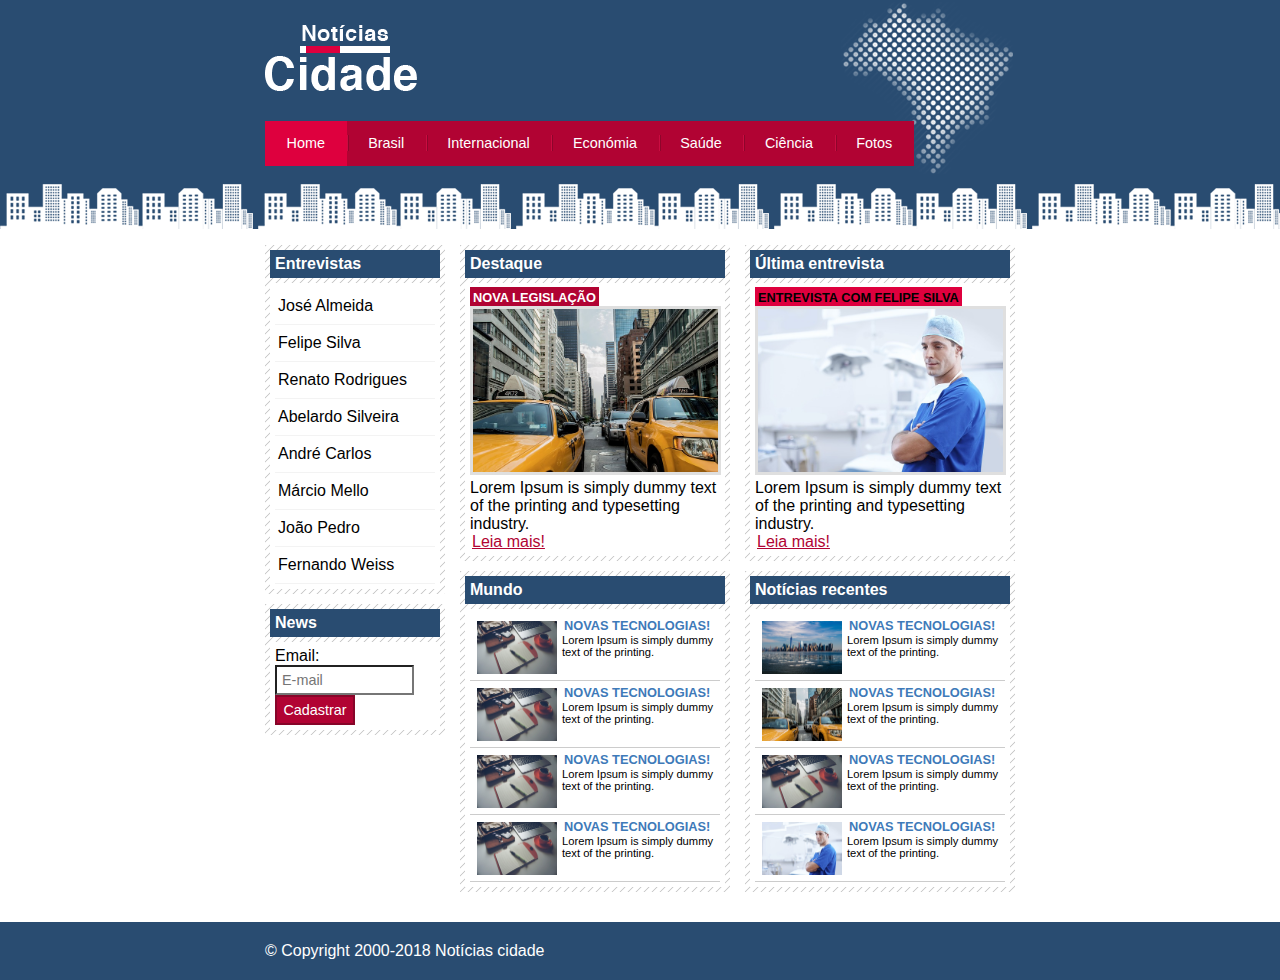
<file: Index.html>
<!DOCTYPE html>
<html>
    <head>
        <title>Notícias Cidade - Seu site de notícias</title>
        <meta charset="utf-8">

        <link rel="stylesheet" type="text/css" href="Style.css"/>

    </head>
    <body class="home"> 

        <!-- Início container -->
        <div id="container">

            <!-- Início topo -->
            <div id="topo">
                <h1 class="logo">Notícias cidade</h1>
                <ul id="navegacao">
                    <li class="primeiro">
                        <a id="home" href="index.html">Home</a>
                    </li>
                    <li>
                        <a id="brasil" href="nova-legislacao.html">Brasil</a>
                    </li>
                    <li>
                        <a id="internacional" href="index.html">Internacional</a>
                    </li>
                    <li>
                        <a id="economia" href="index.html">Económia</a>
                    </li>
                    <li>
                        <a id="saude" href="index.html">Saúde</a>
                    </li>
                    <li>
                        <a id="ciencia" href="index.html">Ciência</a>
                    </li>
                    <li>
                        <a id="fotos" href="Fotos.html">Fotos</a>
                    </li>
                </ul>
            </div><!-- fim / topo -->

            <!-- Início conteúdo -->
            <div id="conteudo">

                <div id="primario">

                    <div class="caixa destaque">
                        <h2>Destaque</h2>
                        <div class="caixa-conteudo">
                            <h3>Nova legislação</h3>
                            <img class="imagem-principal" src="Imagens/taxi.jpg" width="100%">
                            <p>
                                Lorem Ipsum is simply dummy text of the printing and typesetting industry. 
                            </p>
                            <a href="nova-legislacao.html">Leia mais!</a>
                        </div>
                    </div>

                    <div class="caixa">
                        <h2>Mundo</h2>
                        <div class="caixa-conteudo">
                           
                             <ul id="lista-noticias">
                                <li>
                                    <a href="">
                                        <img src="Imagens/tecnologia.jpg" width="80">
                                        <h3>Novas tecnologias!</h3>
                                        <p>Lorem Ipsum is simply dummy text of the printing. </p>
                                    </a>
                                </li>
                                <li>
                                    <a href="">
                                        <img src="Imagens/tecnologia.jpg" width="80">
                                        <h3>Novas tecnologias!</h3>
                                        <p>Lorem Ipsum is simply dummy text of the printing. </p>
                                    </a>
                                </li>
                                <li>
                                    <a href="">
                                        <img src="Imagens/tecnologia.jpg" width="80">
                                        <h3>Novas tecnologias!</h3>
                                        <p>Lorem Ipsum is simply dummy text of the printing. </p>
                                    </a>
                                </li>
                                <li>
                                    <a href="">
                                        <img src="Imagens/tecnologia.jpg" width="80">
                                        <h3>Novas tecnologias!</h3>
                                        <p>Lorem Ipsum is simply dummy text of the printing. </p>
                                    </a>
                                </li>
                             </ul>

                        </div>
                    </div>

                </div>
                <div id="secundario">

                    <div class="caixa entrevista">
                        <h2>Última entrevista</h2>
                        <div class="caixa-conteudo">

                            <h3>Entrevista com felipe silva</h3>
                            <img class="imagem-principal" src="Imagens/doutor.jpg" width="100%">
                            <p>
                                Lorem Ipsum is simply dummy text of the printing and typesetting industry. 
                            </p>
                            <a href="">Leia mais!</a>

                        </div>
                    </div>

                    <div class="caixa">
                        <h2>Notícias recentes</h2>
                        <div class="caixa-conteudo">
                           
                             <ul id="lista-noticias">
                                <li>
                                    <a href="">
                                        <img src="Imagens/cidade.jpg" width="80">
                                        <h3>Novas tecnologias!</h3>
                                        <p>Lorem Ipsum is simply dummy text of the printing. </p>
                                    </a>
                                </li>
                                <li>
                                    <a href="">
                                        <img src="Imagens/taxi.jpg" width="80">
                                        <h3>Novas tecnologias!</h3>
                                        <p>Lorem Ipsum is simply dummy text of the printing. </p>
                                    </a>
                                </li>
                                <li>
                                    <a href="">
                                        <img src="Imagens/tecnologia.jpg" width="80">
                                        <h3>Novas tecnologias!</h3>
                                        <p>Lorem Ipsum is simply dummy text of the printing. </p>
                                    </a>
                                </li>
                                <li>
                                    <a href="">
                                        <img src="Imagens/doutor.jpg" width="80">
                                        <h3>Novas tecnologias!</h3>
                                        <p>Lorem Ipsum is simply dummy text of the printing. </p>
                                    </a>
                                </li>
                             </ul>

                        </div>
                    </div>

                </div>

                

                <!-- Início lateral -->
                <div id="lateral">

                    <div class="caixa">
                        <h2>Entrevistas</h2>
                        <div class="caixa-conteudo">
                           <ul>
                            <li><a href="">José Almeida</a></li>
                            <li><a href="">Felipe Silva</a></li>
                            <li><a href="">Renato Rodrigues</a></li>
                            <li><a href="">Abelardo Silveira</a></li>
                            <li><a href="">André Carlos</a></li>
                            <li><a href="">Márcio Mello</a></li>
                            <li><a href="">João Pedro</a></li>
                            <li><a href="">Fernando Weiss</a></li>

                           </ul>
                        </div>
                    </div>

                    <div class="caixa">
                        <h2>News</h2>
                        <div class="caixa-conteudo">
                          
                            <form action="">
                                <div>
                                    <label for="email">Email:</label>
                                    <input type="text" name="email" id="email" placeholder="E-mail">
                                </div>
                                <div>
                                    <input class="submit" type="submit" value="Cadastrar" id="">
                                </div>
                            </form>

                        </div> 
                    </div>

                </div><!-- fim / lateral -->
                
            </div><!-- fim /conteúdo -->
           
        </div><!--fim / container -->

        <div id="container-rodape" style="clear: both;">
            <div id="rodape">
                &copy; Copyright 2000-2018 Notícias cidade
            </div>
        </div>
        
    </body>
</html>
</file>
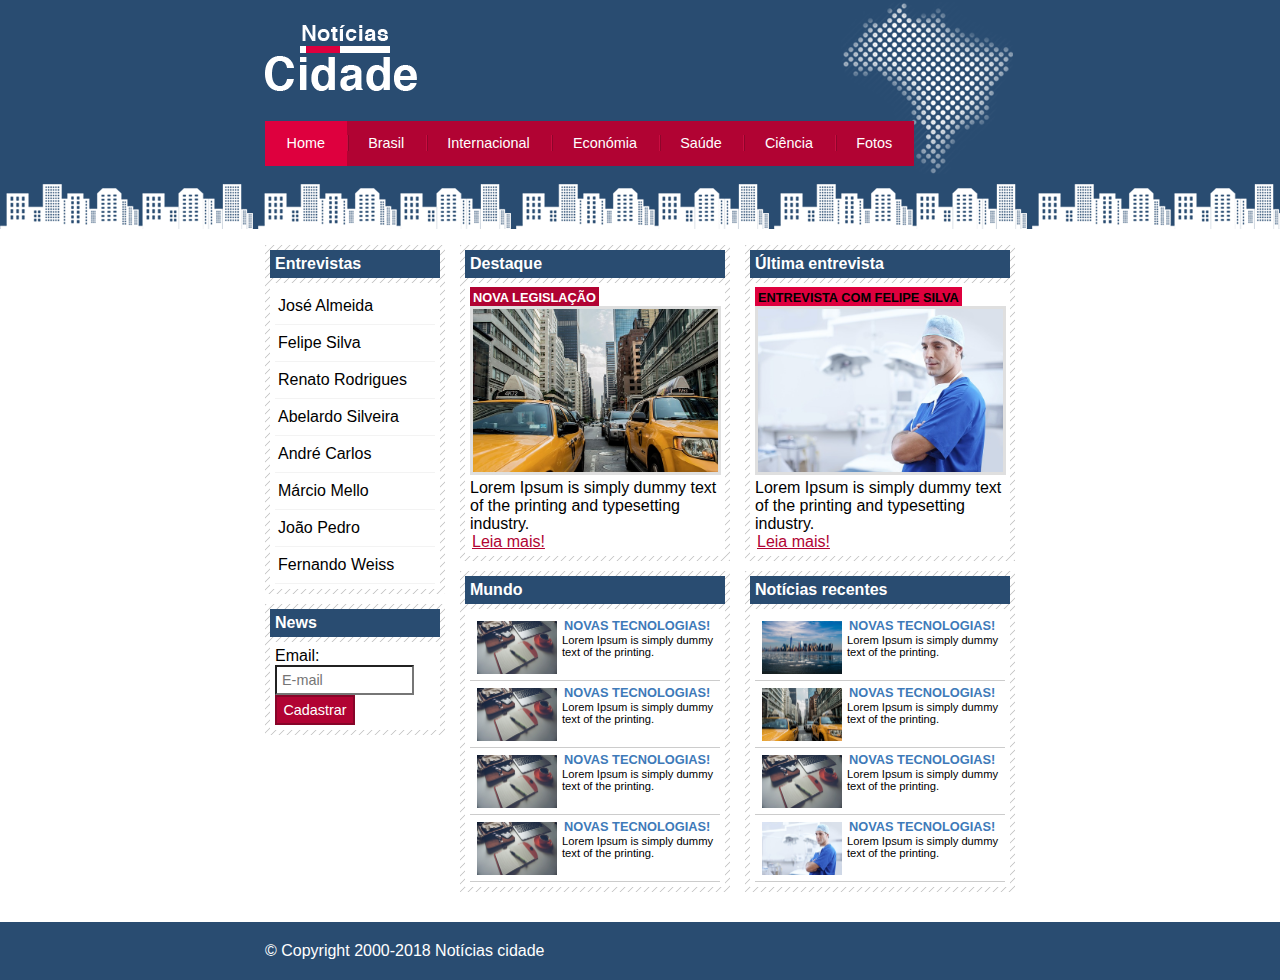
<file: index.html>
<!DOCTYPE html>
<html>
    <head>
        <title>Notícias Cidade - Seu site de notícias</title>
        <meta charset="utf-8">

        <link rel="stylesheet" type="text/css" href="Style.css"/>

    </head>
    <body class="home"> 

        <!-- Início container -->
        <div id="container">

            <!-- Início topo -->
            <div id="topo">
                <h1 class="logo">Notícias cidade</h1>
                <ul id="navegacao">
                    <li class="primeiro">
                        <a id="home" href="index.html">Home</a>
                    </li>
                    <li>
                        <a id="brasil" href="nova-legislacao.html">Brasil</a>
                    </li>
                    <li>
                        <a id="internacional" href="index.html">Internacional</a>
                    </li>
                    <li>
                        <a id="economia" href="index.html">Económia</a>
                    </li>
                    <li>
                        <a id="saude" href="index.html">Saúde</a>
                    </li>
                    <li>
                        <a id="ciencia" href="index.html">Ciência</a>
                    </li>
                    <li>
                        <a id="fotos" href="Fotos.html">Fotos</a>
                    </li>
                </ul>
            </div><!-- fim / topo -->

            <!-- Início conteúdo -->
            <div id="conteudo">

                <div id="primario">

                    <div class="caixa destaque">
                        <h2>Destaque</h2>
                        <div class="caixa-conteudo">
                            <h3>Nova legislação</h3>
                            <img class="imagem-principal" src="Imagens/taxi.jpg" width="100%">
                            <p>
                                Lorem Ipsum is simply dummy text of the printing and typesetting industry. 
                            </p>
                            <a href="nova-legislacao.html">Leia mais!</a>
                        </div>
                    </div>

                    <div class="caixa">
                        <h2>Mundo</h2>
                        <div class="caixa-conteudo">
                           
                             <ul id="lista-noticias">
                                <li>
                                    <a href="">
                                        <img src="Imagens/tecnologia.jpg" width="80">
                                        <h3>Novas tecnologias!</h3>
                                        <p>Lorem Ipsum is simply dummy text of the printing. </p>
                                    </a>
                                </li>
                                <li>
                                    <a href="">
                                        <img src="Imagens/tecnologia.jpg" width="80">
                                        <h3>Novas tecnologias!</h3>
                                        <p>Lorem Ipsum is simply dummy text of the printing. </p>
                                    </a>
                                </li>
                                <li>
                                    <a href="">
                                        <img src="Imagens/tecnologia.jpg" width="80">
                                        <h3>Novas tecnologias!</h3>
                                        <p>Lorem Ipsum is simply dummy text of the printing. </p>
                                    </a>
                                </li>
                                <li>
                                    <a href="">
                                        <img src="Imagens/tecnologia.jpg" width="80">
                                        <h3>Novas tecnologias!</h3>
                                        <p>Lorem Ipsum is simply dummy text of the printing. </p>
                                    </a>
                                </li>
                             </ul>

                        </div>
                    </div>

                </div>
                <div id="secundario">

                    <div class="caixa entrevista">
                        <h2>Última entrevista</h2>
                        <div class="caixa-conteudo">

                            <h3>Entrevista com felipe silva</h3>
                            <img class="imagem-principal" src="Imagens/doutor.jpg" width="100%">
                            <p>
                                Lorem Ipsum is simply dummy text of the printing and typesetting industry. 
                            </p>
                            <a href="">Leia mais!</a>

                        </div>
                    </div>

                    <div class="caixa">
                        <h2>Notícias recentes</h2>
                        <div class="caixa-conteudo">
                           
                             <ul id="lista-noticias">
                                <li>
                                    <a href="">
                                        <img src="Imagens/cidade.jpg" width="80">
                                        <h3>Novas tecnologias!</h3>
                                        <p>Lorem Ipsum is simply dummy text of the printing. </p>
                                    </a>
                                </li>
                                <li>
                                    <a href="">
                                        <img src="Imagens/taxi.jpg" width="80">
                                        <h3>Novas tecnologias!</h3>
                                        <p>Lorem Ipsum is simply dummy text of the printing. </p>
                                    </a>
                                </li>
                                <li>
                                    <a href="">
                                        <img src="Imagens/tecnologia.jpg" width="80">
                                        <h3>Novas tecnologias!</h3>
                                        <p>Lorem Ipsum is simply dummy text of the printing. </p>
                                    </a>
                                </li>
                                <li>
                                    <a href="">
                                        <img src="Imagens/doutor.jpg" width="80">
                                        <h3>Novas tecnologias!</h3>
                                        <p>Lorem Ipsum is simply dummy text of the printing. </p>
                                    </a>
                                </li>
                             </ul>

                        </div>
                    </div>

                </div>

                

                <!-- Início lateral -->
                <div id="lateral">

                    <div class="caixa">
                        <h2>Entrevistas</h2>
                        <div class="caixa-conteudo">
                           <ul>
                            <li><a href="">José Almeida</a></li>
                            <li><a href="">Felipe Silva</a></li>
                            <li><a href="">Renato Rodrigues</a></li>
                            <li><a href="">Abelardo Silveira</a></li>
                            <li><a href="">André Carlos</a></li>
                            <li><a href="">Márcio Mello</a></li>
                            <li><a href="">João Pedro</a></li>
                            <li><a href="">Fernando Weiss</a></li>

                           </ul>
                        </div>
                    </div>

                    <div class="caixa">
                        <h2>News</h2>
                        <div class="caixa-conteudo">
                          
                            <form action="">
                                <div>
                                    <label for="email">Email:</label>
                                    <input type="text" name="email" id="email" placeholder="E-mail">
                                </div>
                                <div>
                                    <input class="submit" type="submit" value="Cadastrar" id="">
                                </div>
                            </form>

                        </div> 
                    </div>

                </div><!-- fim / lateral -->
                
            </div><!-- fim /conteúdo -->
           
        </div><!--fim / container -->

        <div id="container-rodape" style="clear: both;">
            <div id="rodape">
                &copy; Copyright 2000-2018 Notícias cidade
            </div>
        </div>
        
    </body>
</html>
</file>
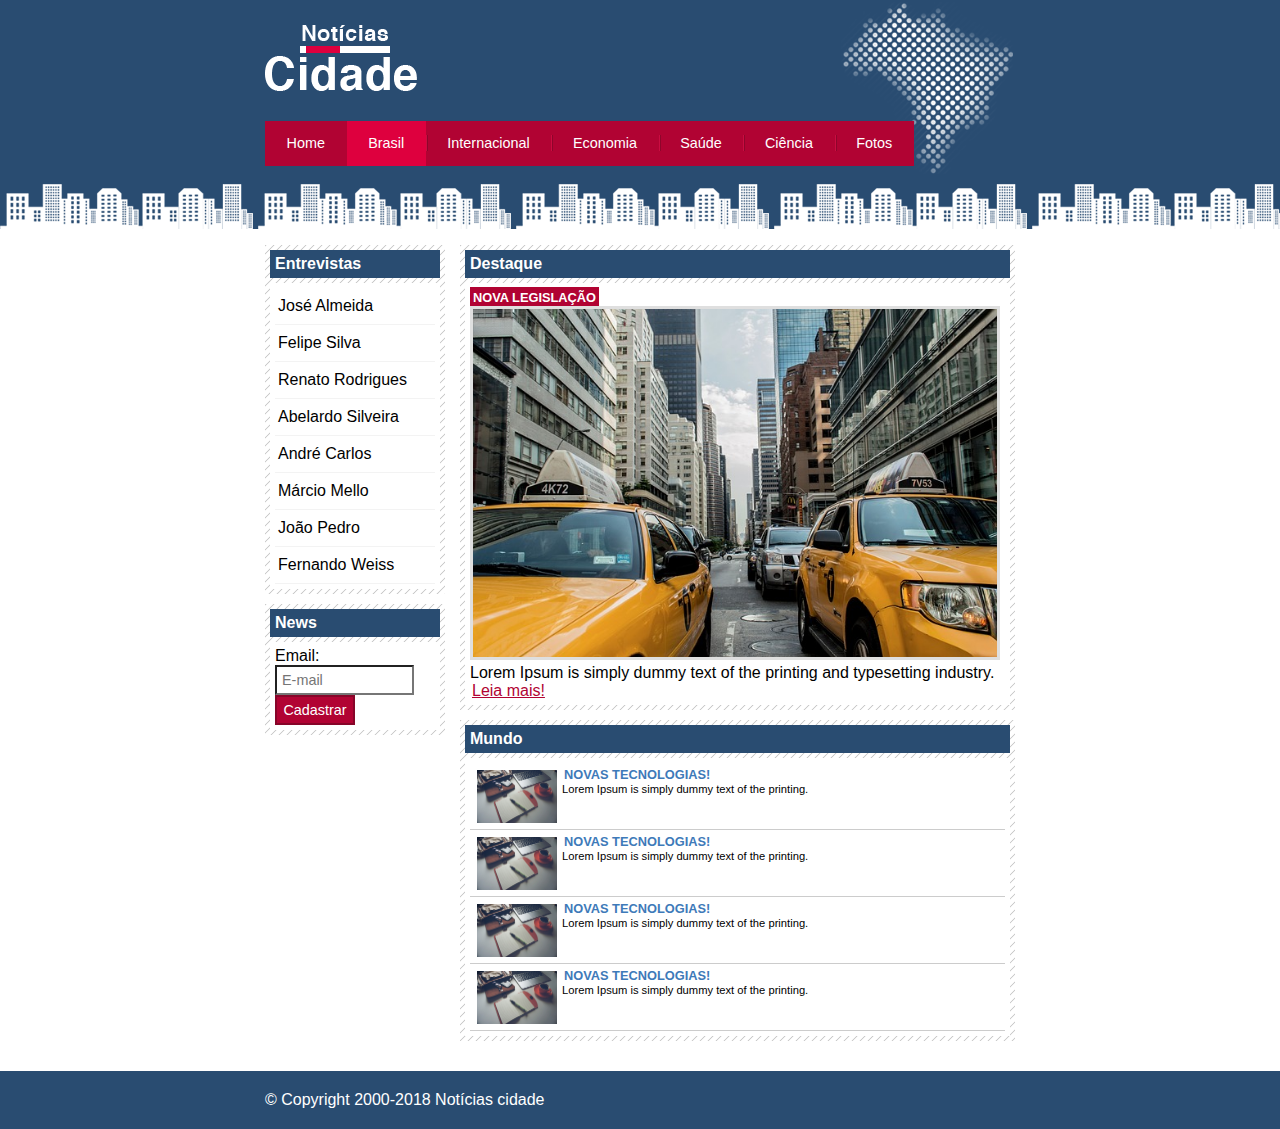
<file: Brasil.html>
<!DOCTYPE html>
<html>
    <head>
        <title>Notícias Cidade - Seu site de notícias</title>
        <meta charset="utf-8">

        <link rel="stylesheet" type="text/css" href="Style.css"/>

    </head>
    <body id="duas-colunas" class="brasil"> 

        <!-- Início container -->
        <div id="container">

            <!-- Início topo -->
            <div id="topo">
                <h1 class="logo">Notícias cidade</h1>
                <ul id="navegacao">
                    <li class="primeiro">
                        <a id="home" href="Index.html">Home</a>
                    </li>
                    <li>
                        <a id="brasil" href="Index.html">Brasil</a>
                    </li>
                    <li>
                        <a id="internacional" href="Index.html">Internacional</a>
                    </li>
                    <li>
                        <a id="economia" href="Index.html">Economia</a>
                    </li>
                    <li>
                        <a id="saude" href="Index.html">Saúde</a>
                    </li>
                    <li>
                        <a id="ciencia" href="Index.html">Ciência</a>
                    </li>
                    <li>
                        <a id="fotos" href="Index.html">Fotos</a>
                    </li>
                </ul>
            </div><!-- fim / topo -->

            <!-- Início conteúdo -->
            <div id="conteudo">

                <div id="primario">

                    <div class="caixa destaque">
                        <h2>Destaque</h2>
                        <div class="caixa-conteudo">
                            <h3>Nova legislação</h3>
                            <img class="imagem-principal" src="Imagens/taxi.jpg" width="100%">
                            <p>
                                Lorem Ipsum is simply dummy text of the printing and typesetting industry. 
                            </p>
                            <a href="">Leia mais!</a>
                        </div>
                    </div>

                    <div class="caixa">
                        <h2>Mundo</h2>
                        <div class="caixa-conteudo">
                           
                             <ul id="lista-noticias">
                                <li>
                                    <a href="">
                                        <img src="Imagens/tecnologia.jpg" width="80">
                                        <h3>Novas tecnologias!</h3>
                                        <p>Lorem Ipsum is simply dummy text of the printing. </p>
                                    </a>
                                </li>
                                <li>
                                    <a href="">
                                        <img src="Imagens/tecnologia.jpg" width="80">
                                        <h3>Novas tecnologias!</h3>
                                        <p>Lorem Ipsum is simply dummy text of the printing. </p>
                                    </a>
                                </li>
                                <li>
                                    <a href="">
                                        <img src="Imagens/tecnologia.jpg" width="80">
                                        <h3>Novas tecnologias!</h3>
                                        <p>Lorem Ipsum is simply dummy text of the printing. </p>
                                    </a>
                                </li>
                                <li>
                                    <a href="">
                                        <img src="Imagens/tecnologia.jpg" width="80">
                                        <h3>Novas tecnologias!</h3>
                                        <p>Lorem Ipsum is simply dummy text of the printing. </p>
                                    </a>
                                </li>
                             </ul>

                        </div>
                    </div>

                </div>

                <!-- Início lateral -->
                <div id="lateral">

                    <div class="caixa">
                        <h2>Entrevistas</h2>
                        <div class="caixa-conteudo">
                           <ul>
                            <li><a href="">José Almeida</a></li>
                            <li><a href="">Felipe Silva</a></li>
                            <li><a href="">Renato Rodrigues</a></li>
                            <li><a href="">Abelardo Silveira</a></li>
                            <li><a href="">André Carlos</a></li>
                            <li><a href="">Márcio Mello</a></li>
                            <li><a href="">João Pedro</a></li>
                            <li><a href="">Fernando Weiss</a></li>

                           </ul>
                        </div>
                    </div>

                    <div class="caixa">
                        <h2>News</h2>
                        <div class="caixa-conteudo">
                          
                            <form action="">
                                <div>
                                    <label for="email">Email:</label>
                                    <input type="text" name="email" id="email" placeholder="E-mail">
                                </div>
                                <div>
                                    <input class="submit" type="submit" value="Cadastrar" id="">
                                </div>
                            </form>

                        </div> 
                    </div>

                </div><!-- fim / lateral -->
                
            </div><!-- fim /conteúdo -->
           
        </div><!--fim / container -->

        <div id="container-rodape" style="clear: both;">
            <div id="rodape">
                &copy; Copyright 2000-2018 Notícias cidade
            </div>
        </div>
        
    </body>
</html>
</file>
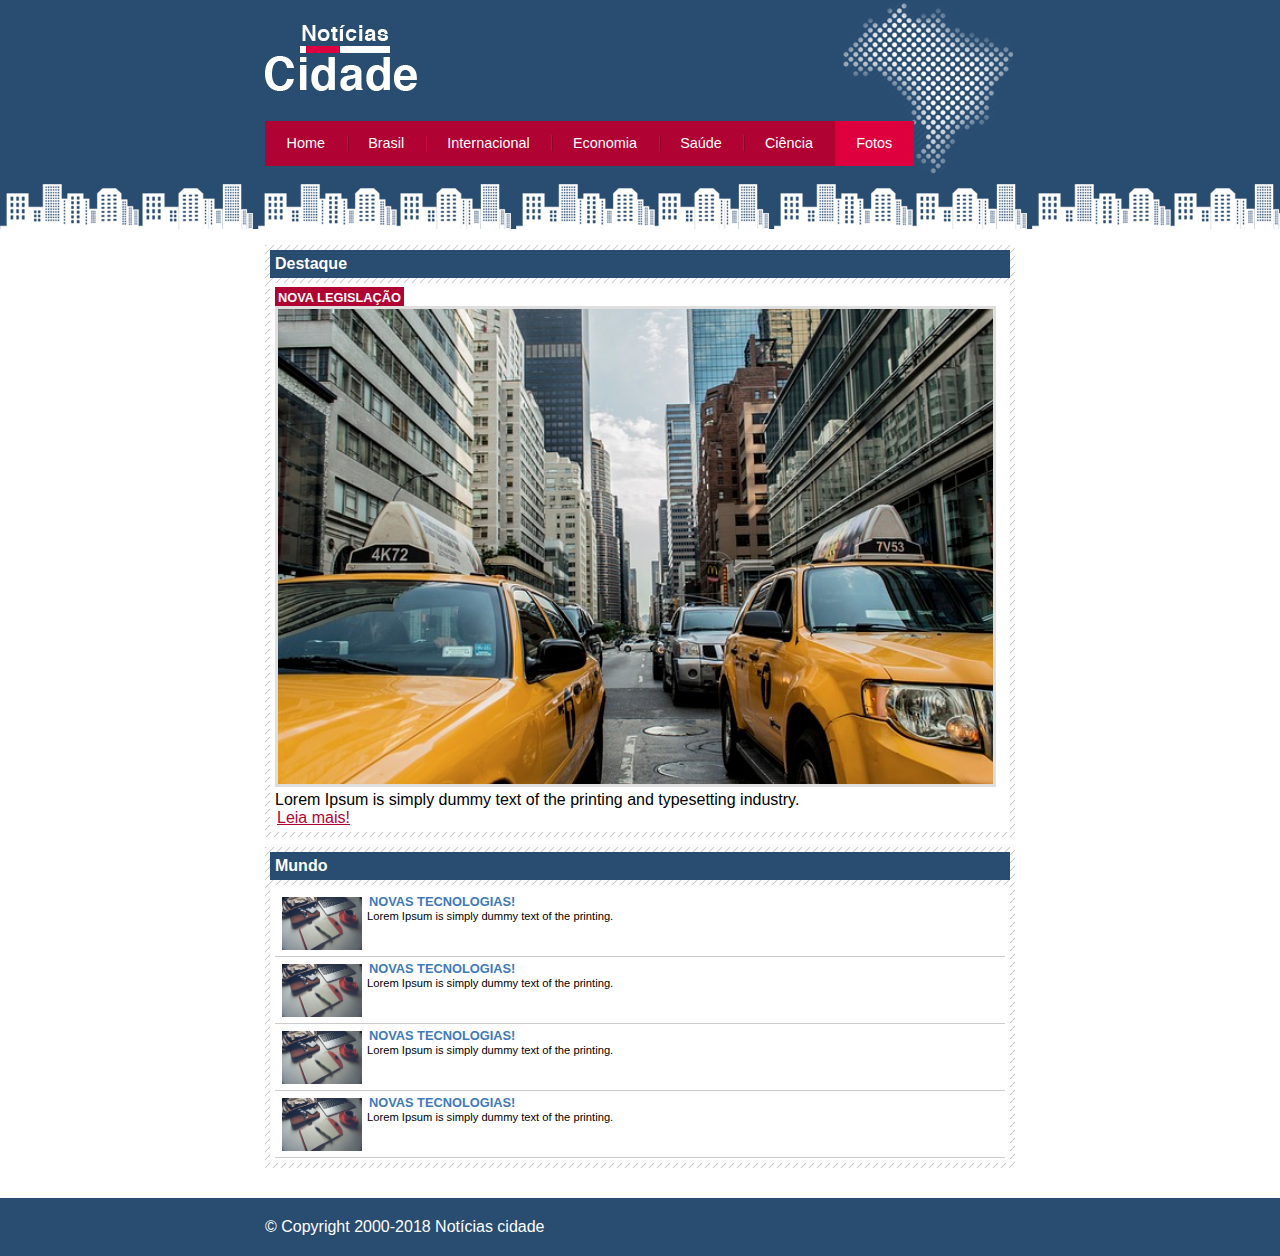
<file: Fotos.html>
<!DOCTYPE html>
<html>
    <head>
        <title>Notícias Cidade - Seu site de notícias</title>
        <meta charset="utf-8">

        <link rel="stylesheet" type="text/css" href="Style.css"/>

    </head>
    <body id="uma-coluna" class="fotos"> 

        <!-- Início container -->
        <div id="container">

            <!-- Início topo -->
            <div id="topo">
                <h1 class="logo">Notícias cidade</h1>
                <ul id="navegacao">
                    <li class="primeiro">
                        <a id="home" href="Index.html">Home</a>
                    </li>
                    <li>
                        <a id="brasil" href="Brasil.html">Brasil</a>
                    </li>
                    <li>
                        <a id="internacional" href="Index.html">Internacional</a>
                    </li>
                    <li>
                        <a id="economia" href="Index.html">Economia</a>
                    </li>
                    <li>
                        <a id="saude" href="Index.html">Saúde</a>
                    </li>
                    <li>
                        <a id="ciencia" href="Index.html">Ciência</a>
                    </li>
                    <li>
                        <a id="fotos" href="Fotos.html">Fotos</a>
                    </li>
                </ul>
            </div><!-- fim / topo -->

            <!-- Início conteúdo -->
            <div id="conteudo">

                <div id="primario">

                    <div class="caixa destaque">
                        <h2>Destaque</h2>
                        <div class="caixa-conteudo">
                            <h3>Nova legislação</h3>
                            <img class="imagem-principal" src="Imagens/taxi.jpg" width="100%">
                            <p>
                                Lorem Ipsum is simply dummy text of the printing and typesetting industry. 
                            </p>
                            <a href="">Leia mais!</a>
                        </div>
                    </div>

                    <div class="caixa">
                        <h2>Mundo</h2>
                        <div class="caixa-conteudo">
                           
                             <ul id="lista-noticias">
                                <li>
                                    <a href="">
                                        <img src="Imagens/tecnologia.jpg" width="80">
                                        <h3>Novas tecnologias!</h3>
                                        <p>Lorem Ipsum is simply dummy text of the printing. </p>
                                    </a>
                                </li>
                                <li>
                                    <a href="">
                                        <img src="Imagens/tecnologia.jpg" width="80">
                                        <h3>Novas tecnologias!</h3>
                                        <p>Lorem Ipsum is simply dummy text of the printing. </p>
                                    </a>
                                </li>
                                <li>
                                    <a href="">
                                        <img src="Imagens/tecnologia.jpg" width="80">
                                        <h3>Novas tecnologias!</h3>
                                        <p>Lorem Ipsum is simply dummy text of the printing. </p>
                                    </a>
                                </li>
                                <li>
                                    <a href="">
                                        <img src="Imagens/tecnologia.jpg" width="80">
                                        <h3>Novas tecnologias!</h3>
                                        <p>Lorem Ipsum is simply dummy text of the printing. </p>
                                    </a>
                                </li>
                             </ul>

                        </div>
                    </div>

                </div>
                
            </div><!-- fim /conteúdo -->
           
        </div><!--fim / container -->

        <div id="container-rodape" style="clear: both;">
            <div id="rodape">
                &copy; Copyright 2000-2018 Notícias cidade
            </div>
        </div>
        
    </body>
</html>
</file>
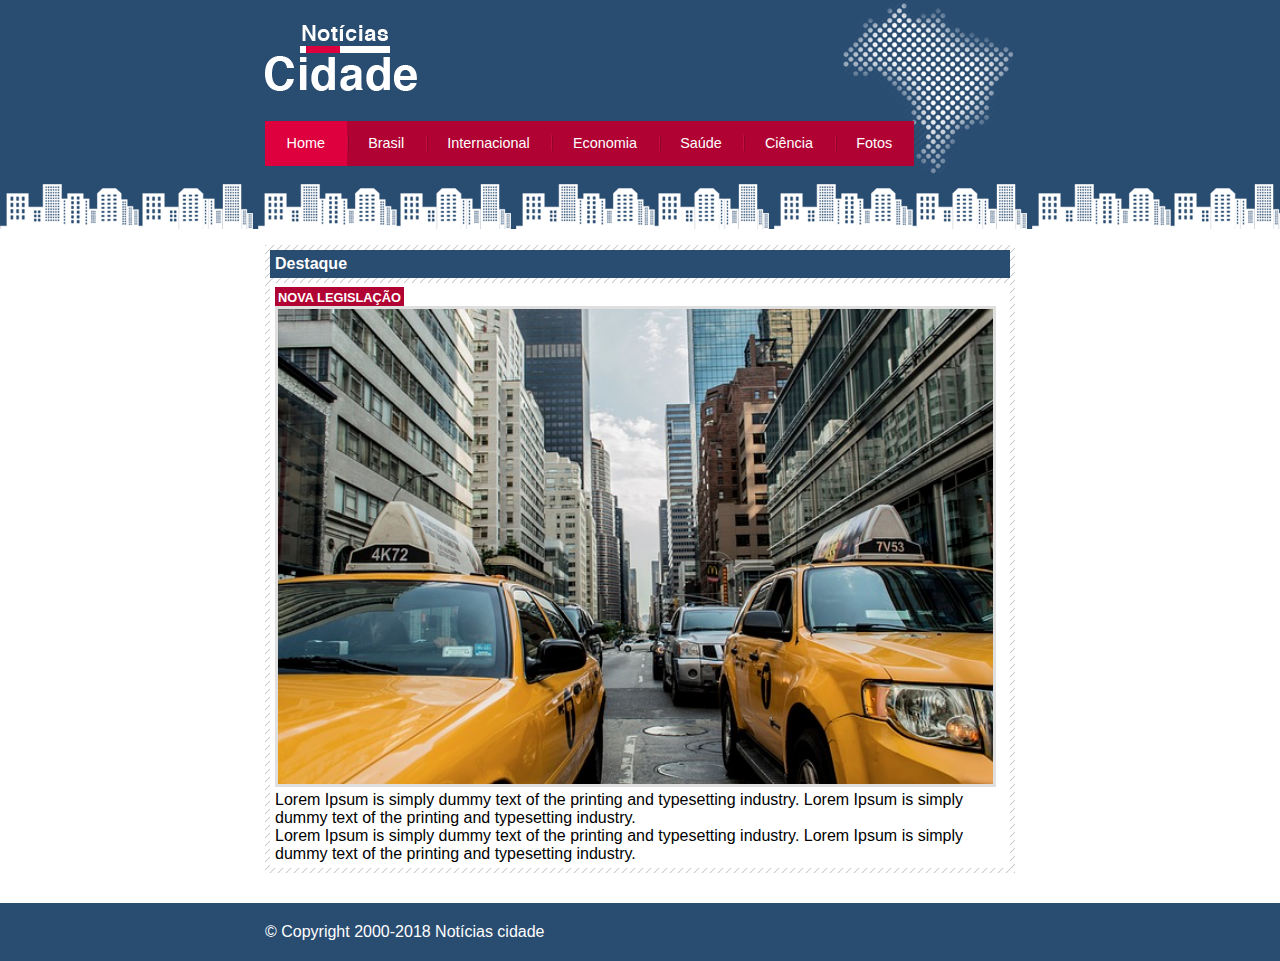
<file: nova-legislacao.html>
<!DOCTYPE html>
<html>
    <head>
        <title>Notícias Cidade - Seu site de notícias</title>
        <meta charset="utf-8">

        <link rel="stylesheet" type="text/css" href="Style.css"/>

    </head>
    <body id="uma-coluna" class="home"> 

        <!-- Início container -->
        <div id="container">

            <!-- Início topo -->
            <div id="topo">
                <h1 class="logo">Notícias cidade</h1>
                <ul id="navegacao">
                    <li class="primeiro">
                        <a id="home" href="Index.html">Home</a>
                    </li>
                    <li>
                        <a id="brasil" href="Brasil.html">Brasil</a>
                    </li>
                    <li>
                        <a id="internacional" href="Index.html">Internacional</a>
                    </li>
                    <li>
                        <a id="economia" href="Index.html">Economia</a>
                    </li>
                    <li>
                        <a id="saude" href="Index.html">Saúde</a>
                    </li>
                    <li>
                        <a id="ciencia" href="Index.html">Ciência</a>
                    </li>
                    <li>
                        <a id="fotos" href="Fotos.html">Fotos</a>
                    </li>
                </ul>
            </div><!-- fim / topo -->

            <!-- Início conteúdo -->
            <div id="conteudo">

                <div id="primario">

                    <div class="caixa destaque">
                        <h2>Destaque</h2>
                        <div class="caixa-conteudo">
                            <h3>Nova legislação</h3>
                            <img class="imagem-principal" src="Imagens/taxi.jpg" width="100%">
                            <p>
                                Lorem Ipsum is simply dummy text of the printing and typesetting industry. 
                                Lorem Ipsum is simply dummy text of the printing and typesetting industry. 
                            </p>
                            <p>
                                Lorem Ipsum is simply dummy text of the printing and typesetting industry. 
                                Lorem Ipsum is simply dummy text of the printing and typesetting industry. 
                            </p>
                        </div>
                    </div>

                </div>
                
            </div><!-- fim /conteúdo -->
           
        </div><!--fim / container -->

        <div id="container-rodape" style="clear: both;">
            <div id="rodape">
                &copy; Copyright 2000-2018 Notícias cidade
            </div>
        </div>
        
    </body>
</html>
</file>
<file: Style.css>
* {
    margin: 0;
    padding: 0;
}

body {
    font-family: "Trebuchet MS", Helvetica, sans-serif;
    background: #fff url(Imagens/fundo.png) repeat-x;
}

#container {
    width: 750px;
    margin: 0 auto;
    /*border: 1px solid blue;*/
}

#topo {
    height: 150px;
    background: url(Imagens/detalhe-topo.png) no-repeat right top;
    padding-top: 25px; 
    /*border: 1px solid red;*/
}

.logo {
    width: 152px;
    height: 66px;
    background: url(Imagens/logo.png) no-repeat center;
    text-indent: -3000px;
}

/* Barra de navegação */
a:link, a:visited {
    color: #b10333;
    padding: 2px;
}

a:hover {
    color: #e50040;
}

ul {
    margin: 0;
    padding: 0;
    list-style: none;
}

#topo ul {
    margin-top: 30px;
    background: #b10333;
    float: left;
}

#topo ul li {
    float: left;
}

#topo ul a {
    font-size: 0.9em;
    display: block;
    padding: 0.5em 1.5em;
    line-height: 2.1em;
    text-decoration: none;
    color: #fff;
    background: url(Imagens/divisor.png) no-repeat left center;
}

#topo ul .primeiro a {
    background: none;
}

#topo ul a:hover {
    color: #69001d;
}

body.home #navegacao a#home,
body.brasil #navegacao a#brasil,
body.internacional #navegacao a#internacional,
body.economia #navegacao a#economia,
body.saude #navegacao a#saude,
body.ciencia #navegacao a#ciencia,
body.fotos #navegacao a#fotos
{
    color: #fff;
    background: #de003e;
    cursor: text;
}

/* Configura layout de três colunas */
#conteudo {
    margin-top: 60px;
    background: #f5f5f5;
}

#lateral {
    width: 180px;
    float: left;
    margin: 0 0 20px -750px;
}

#duas-colunas #primario {
    width: 555px;
}

#uma-coluna #primario {
    width: 750px;
    margin: 0 0 20px 0;
}

#primario {
    width: 270px;
    float: left;
    margin: 0 0 20px 195px;
}

#secundario {
    width: 270px;
    float: left;
    margin: 0 0 20px 15px;
}

/*rodape*/
#container-rodape {
    background: #294c71;
    padding: 20px;
}

/*Caixa*/
.caixa {
    margin: 10px 0;
    padding: 5px;
    background: #f3f3f3 url(Imagens/fundo-caixa.png);
}

h2 {
    font-size: 1em;
    background: #294c71;
    color: #fff;
    padding: 5px;
}

.caixa-conteudo {
    background: #fff;
    padding: 5px;
    margin-top: 5px;
}

/* Formatar menus laterais */
#lateral ul a {
    font-size: 0,9em;
    padding: 3px;
    display: block;
    line-height: 30px;
    color: #000;
    text-decoration: none;
    border-bottom: 1px solid #f3f3f3;
}

#lateral ul a:hover {
    background: #f9f9f9 url(Imagens/marcador.png) no-repeat left center;
    padding-left: 20px;
    color: #a1a1a1;
}

label {
    display: block;
    cursor: pointer;
}

input {
    padding: 5px;
    width: 125px;
    font-size: 0.9em;
    background-color: #fff;
}

input.submit {
    width: 80px;
    color: #fff;
    background-color: #b10333;
    border: 2px solid #870529;
}

/* Formatando imagens */
img.imagem-principal {
    width: 98%;
    border: 3px solid #dfdfdf;
}

/* Formatando cabeçalhos */
h3 {
    text-transform: uppercase;
    display: inline;
    font-size: 0.8em;
    padding: 3px;
}

.destaque h3 {
    background: #b10333;
    color: #fff;
}

.entrevista h3 {
    background: #de003e;
}

/*Formatando lista de notícias*/
#lista-noticias li {
    padding: 2px;
    border-bottom: 1px solid #ccc;
    height: 62px;
}

#lista-noticias li a img{
    float: left;
    margin: 5px;
}    

#lista-noticias li a {
    text-decoration: none;
}

#lista-noticias li a h3 {
    font-size: 0.8em;
    padding: 0;
    color: #3e7ab9;
}

#lista-noticias li a p {
    font-size: 0.7em;
    color: #000;
}

#lista-noticias li:hover {
background: #eee;
cursor: pointer;
}

#rodape {
    width: 750px;
    margin: 0 auto;
    color: #fff;
}
</file>
